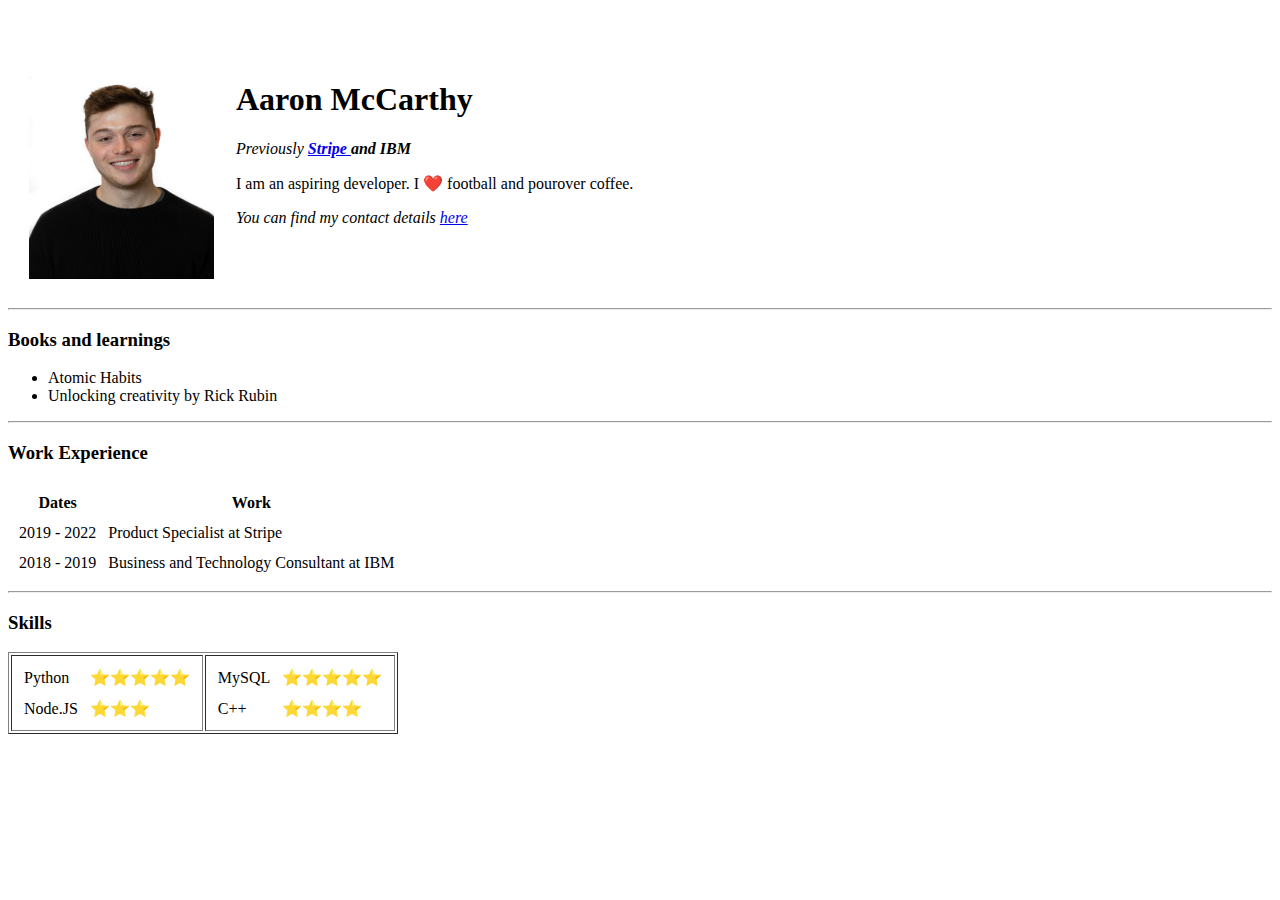
<file: index.html>
<html>
    <head>
        <meta charset="utf-8">
        <title>
            Aaron's personal site
        </title> 
    </head>

    <body>
        <table cellspacing="20">
            <td>
                <img src='images/aaronmcc.jpg' style="width: 185px;height: 250px;">
            </td>
            <td>
                <h1>Aaron McCarthy</h1>
                <p><em>Previously <strong><a href="https://stripe.com/ie"> Stripe </a> and IBM</strong></em></p>
                <p>I am an aspiring developer. I ❤️ football and pourover coffee.</p>
                <p><em>You can find my contact details <a href="contact.html">here</a></em></p>
            </td>
        </table>

        <hr>
        <h3>Books and learnings</h3>
        <ul>
            <li>Atomic Habits</li>
            <li>Unlocking creativity by Rick Rubin</li>
        </ul>
        <hr>
        <h3>
            Work Experience
        </h3>
        <table cellspacing="10">
            <thead>
                <tr>
                    <th>Dates</th>
                    <th>Work</th>
                </tr>
            </thead>
            <tbody>
                <tr>
                    <td>2019 - 2022</td>
                    <td>Product Specialist at Stripe</td>
                </tr>
                <tr>
                    <td>2018 - 2019</td>
                    <td>Business and Technology Consultant at IBM</td>
                </tr>
            </tbody>
            <tfoot>

            </tfoot>
        </table>
        <hr>

        <h3>Skills</h3>
        
        <table border="1">
            <tr>
                <td>
                    <table cellspacing="10"  >
                        <tr>
                            <td>
                                Python
                            </td>
                            
                            <td>
                                ⭐️⭐️⭐️⭐️⭐️
                            </td>
                        </tr>
                        <tr>
                            <td>
                                Node.JS
                            </td>
                            <td>
                                ⭐️⭐️⭐️
                            </td>
                        </tr>
                    </table>
                </td>
                <td>
                    <table cellspacing="10">
                        <tr>
                            <td>
                                MySQL
                            </td>
                            <td>
                                ⭐️⭐️⭐️⭐️⭐️
                            </td>
                        </tr>
                        <tr>
                            <td>
                                C++
                            </td>
                            <td>
                                ⭐️⭐️⭐️⭐️
                            </td>
                        </tr>
                    </table>
                </td>
            </tr>
        </table>

        

    </body>
</html>
</file>
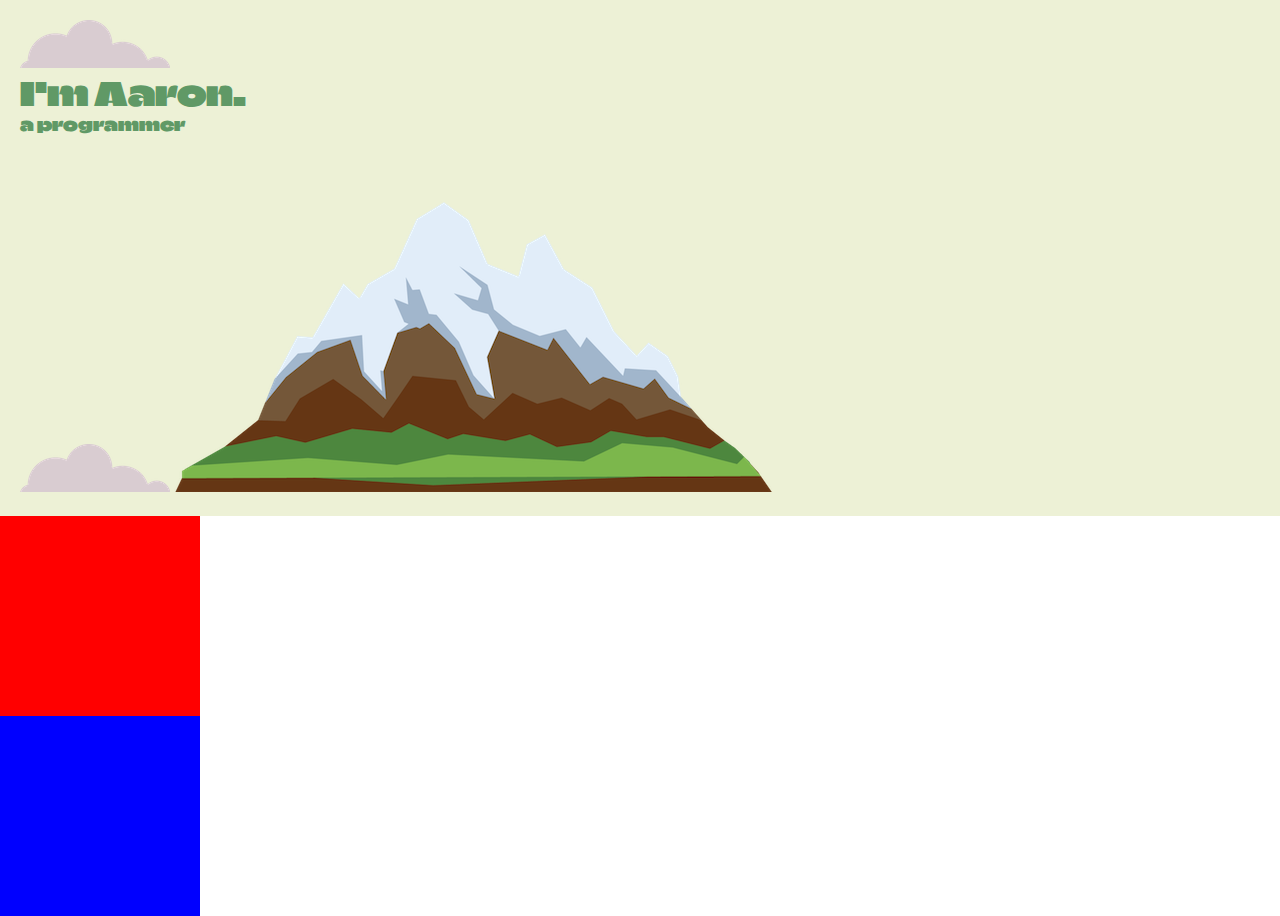
<file: web-dev-site/index.html>
<!DOCTYPE html>
<html>
  <head>
    <meta charset="utf-8">
    <title>Aaron's Personal Site</title>
    <link rel="stylesheet" href="css/styles.css">
    <link rel="icon" href="favicon.ico?v=2">
  </head>
  <body>
    <div class="top-container">
        <img src="images/cloud.png" alt="cloud">
        <h1>I'm Aaron.</h1>
        <p>a programmer</p>
        <img src="images/cloud.png" alt="cloud">
        <img src="images/mountain.png" alt="cloud">
    </div>
    <div class="mid-container">
    </div>
    <div class="bottom-container">
    </div>
  </body>
</html>
</file>
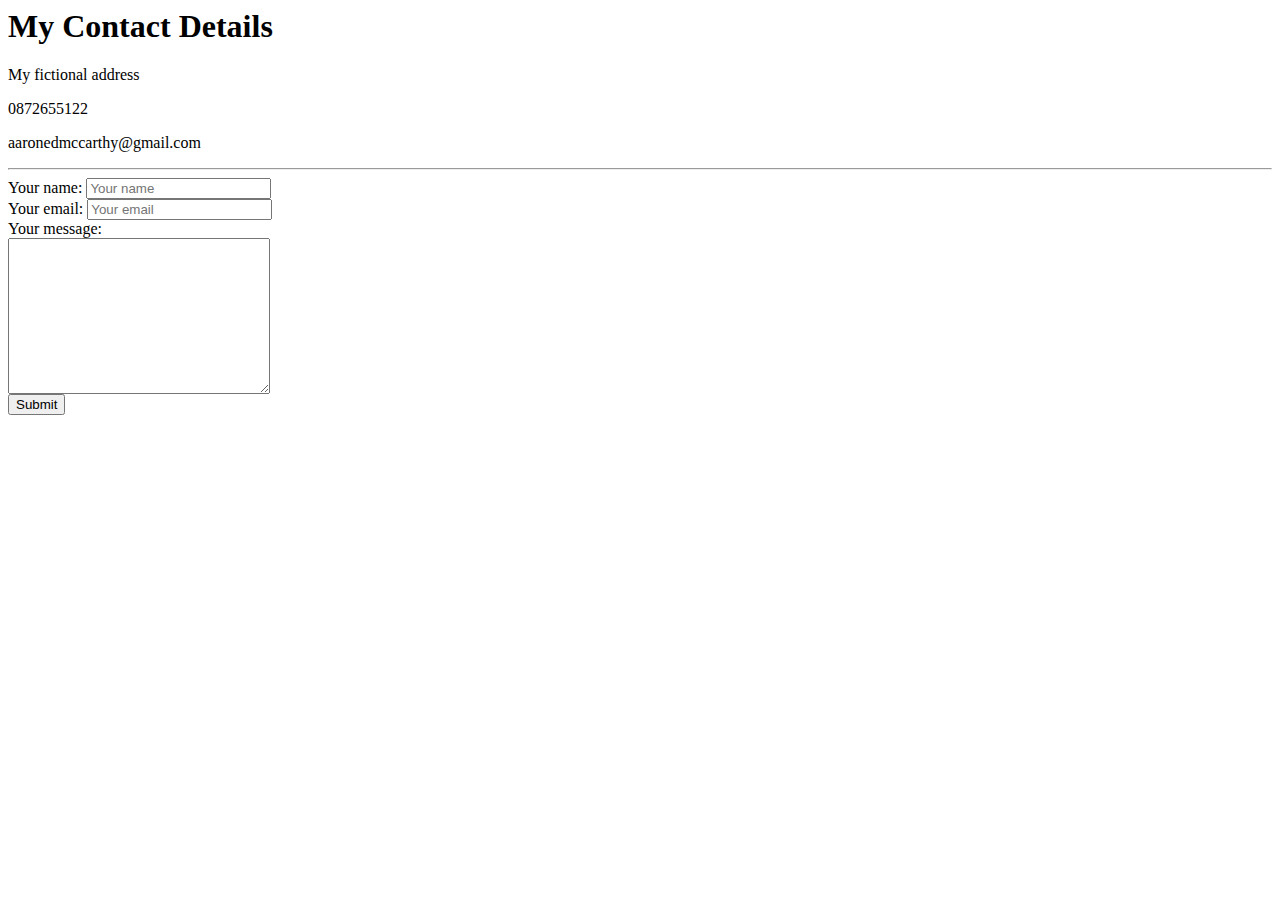
<file: contact.html>
<html>
    <head>
        <meta charset="utf-8">
        <title>
            Aaron's personal site
        </title> 
    </head>

    <body>
        <h1>My Contact Details</h1>
        <p>My fictional address</p>
        <p>0872655122</p>
        <p>aaronedmccarthy@gmail.com</p>
        <hr>
        <form class="" action="mailto:aaronedmccarthy@gmail.com" method="post">
            <label for=""> Your name: </label>
            <input type="text" name="yourName" placeholder="Your name">
            <br>
            <label for=""> Your email: </label>
            <input type="email" name="yourEmail" placeholder="Your email">
            <br>
            <label for=""> Your message: </label><br>
            <textarea name="yourMessage" rows="10" cols="30"></textarea><br>
            <!--<input type="text" name="" placeholder="What would you like to say?"> -->
            <input type="submit" name="">
        </form>

    </body>
</html>
</file>
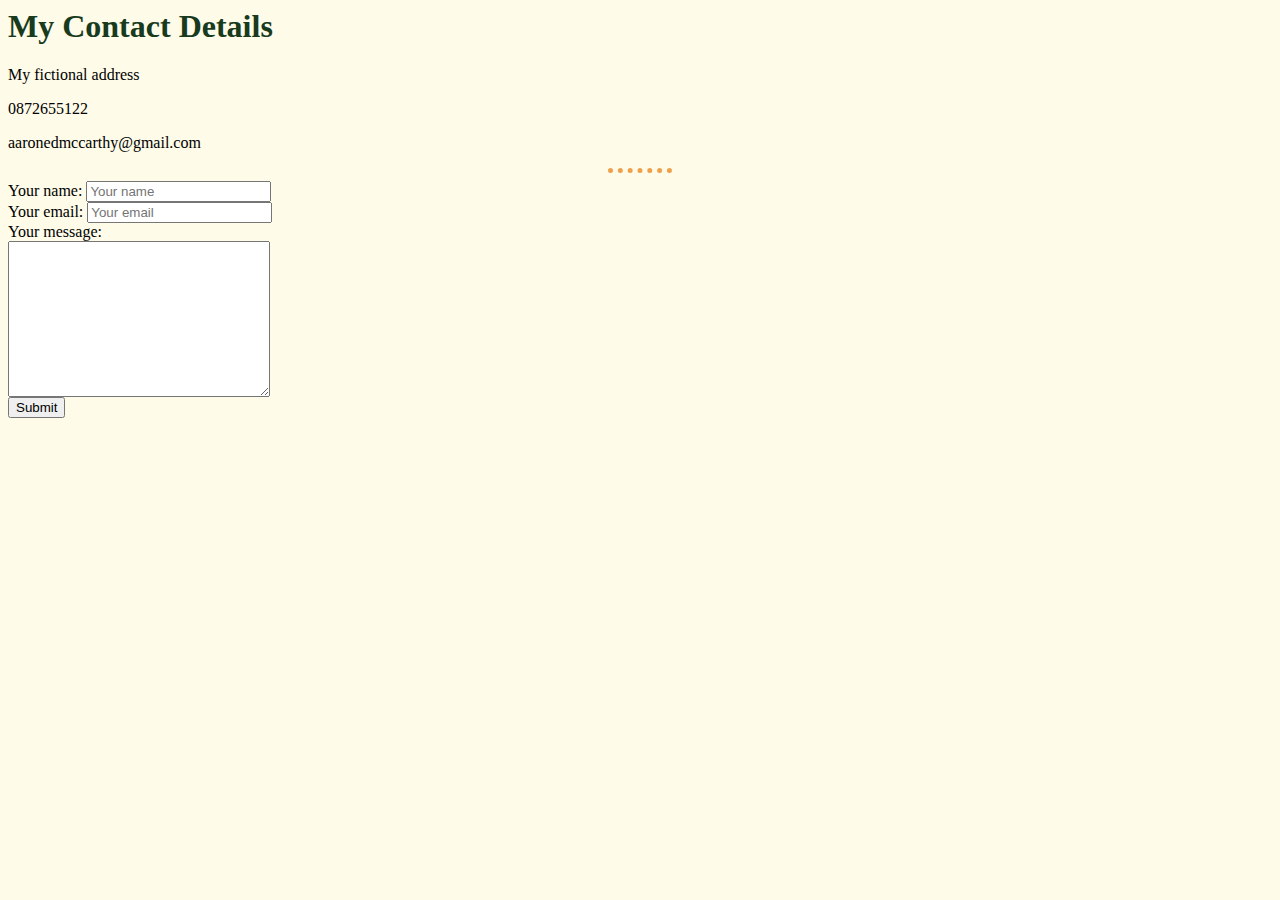
<file: professor-website/contact.html>
<html>
    <head>
        <meta charset="utf-8">
        <title>
            Aaron's personal site
        </title> 
        <link rel="stylesheet" href="css/styles.css">
    </head>

    <body>
        <h1>My Contact Details</h1>
        <p>My fictional address</p>
        <p>0872655122</p>
        <p>aaronedmccarthy@gmail.com</p>
        <hr>
        <form class="" action="mailto:aaronedmccarthy@gmail.com" method="post">
            <label for=""> Your name: </label>
            <input type="text" name="yourName" placeholder="Your name">
            <br>
            <label for=""> Your email: </label>
            <input type="email" name="yourEmail" placeholder="Your email">
            <br>
            <label for=""> Your message: </label><br>
            <textarea name="yourMessage" rows="10" cols="30"></textarea><br>
            <!--<input type="text" name="" placeholder="What would you like to say?"> -->
            <input type="submit" name="">
        </form>

    </body>
</html>
</file>
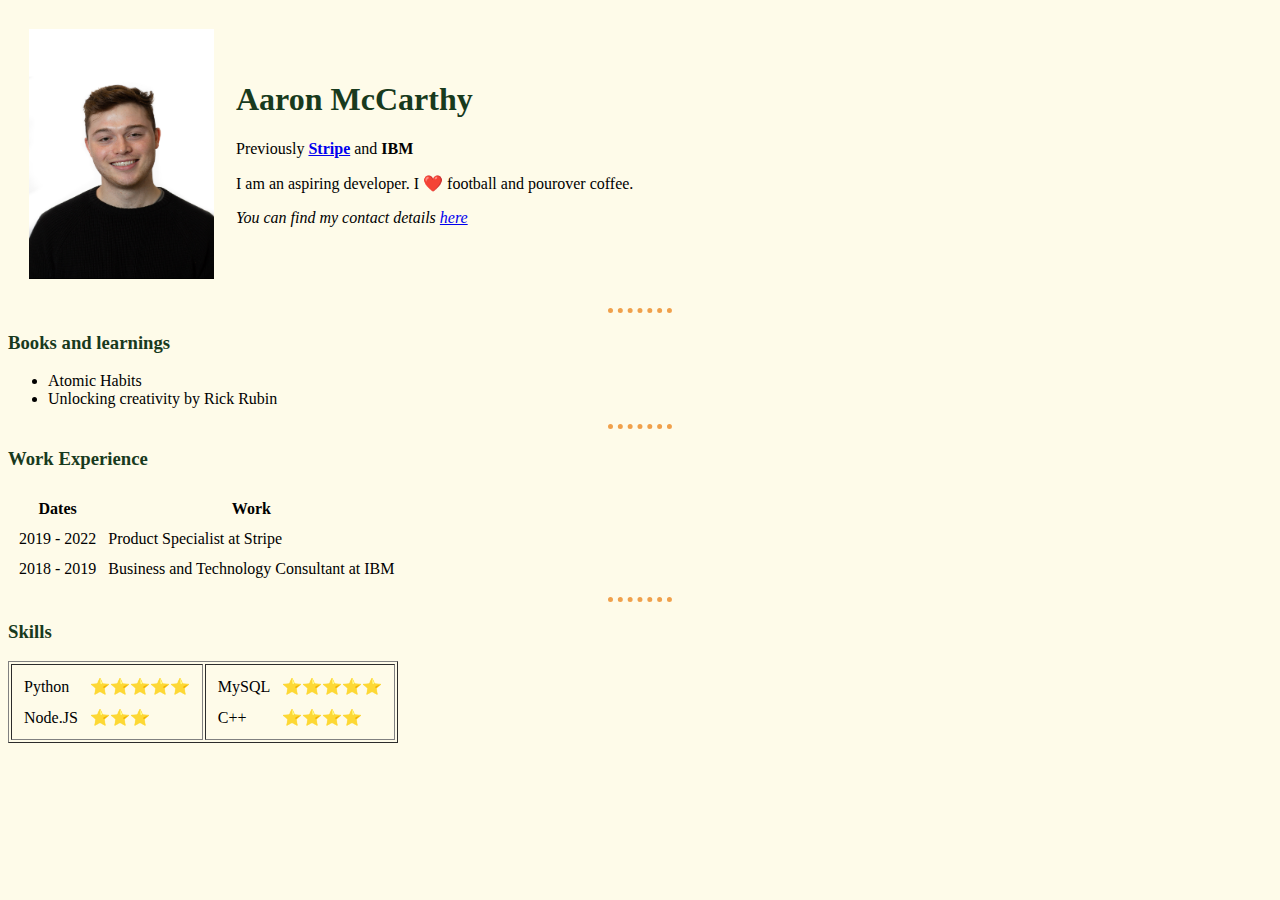
<file: professor-website/copyindex.html>
<html>
    <head>
        <meta charset="utf-8">
        <title>
            Aaron's personal site
        </title> 

        <link rel="stylesheet" href="css/styles.css">
    </head>

    <body>
        <table cellspacing="20">
            <td>
                <img src='images/aaronmcc.jpg' style="width: 185px;height: 250px;">
            </td>
            <td>
                <h1>Aaron McCarthy</h1>
                <p>Previously <strong><a href="https://stripe.com/ie"> Stripe</a> </strong> and <strong> IBM</strong></p>
                <p>I am an aspiring developer. I ❤️ football and pourover coffee.</p>
                <p><em>You can find my contact details <a href="contact.html">here</a></em></p>
            </td>
        </table>

        <hr>
        <h3>Books and learnings</h3>
        <ul>
            <li>Atomic Habits</li>
            <li>Unlocking creativity by Rick Rubin</li>
        </ul>
        <hr>
        <h3>
            Work Experience
        </h3>
        <table cellspacing="10">
            <thead>
                <tr>
                    <th>Dates</th>
                    <th>Work</th>
                </tr>
            </thead>
            <tbody>
                <tr>
                    <td>2019 - 2022</td>
                    <td>Product Specialist at Stripe</td>
                </tr>
                <tr>
                    <td>2018 - 2019</td>
                    <td>Business and Technology Consultant at IBM</td>
                </tr>
            </tbody>
            <tfoot>

            </tfoot>
        </table>
        <hr>

        <h3>Skills</h3>
        
        <table border="1">
            <tr>
                <td>
                    <table cellspacing="10"  >
                        <tr>
                            <td>
                                Python
                            </td>
                            
                            <td>
                                ⭐️⭐️⭐️⭐️⭐️
                            </td>
                        </tr>
                        <tr>
                            <td>
                                Node.JS
                            </td>
                            <td>
                                ⭐️⭐️⭐️
                            </td>
                        </tr>
                    </table>
                </td>
                <td>
                    <table cellspacing="10">
                        <tr>
                            <td>
                                MySQL
                            </td>
                            <td>
                                ⭐️⭐️⭐️⭐️⭐️
                            </td>
                        </tr>
                        <tr>
                            <td>
                                C++
                            </td>
                            <td>
                                ⭐️⭐️⭐️⭐️
                            </td>
                        </tr>
                    </table>
                </td>
            </tr>
        </table>

        

    </body>
</html>
</file>
<file: web-dev-site/css/styles.css>
@import url(https://fonts.googleapis.com/css?family=Climate+Crisis);

body {
    margin: 0px;
}

div {
    margin-top: 0px;
    margin-left: 0px;
    margin-right: 0px;
    display: block;
}

.top-container {
    background-color: #EDF1D6;
    padding: 20px;
}

.mid-container {
    background-color: red;
    height: 200px;
    width: 200px;
}

.bottom-container {
    background-color: blue;
    height: 200px;
    width: 200px;
}

h1, h3 {
    margin: 0;
    color: #609966;
    font-family: 'Climate Crisis', latin;
}

p {
    margin: 0;
    color: #609966;
    font-family: 'Climate Crisis', latin;
}
</file>
<file: professor-website/css/styles.css>
h1, h3 {
    color: #183A1D;
}

body {
    background-color: #FEFBE9;
}

hr {
    border-style: none;
    border-top-style: dotted;
    border-color: #F0A04B;
    border-width: 5px;
    width: 5%;
}
</file>
